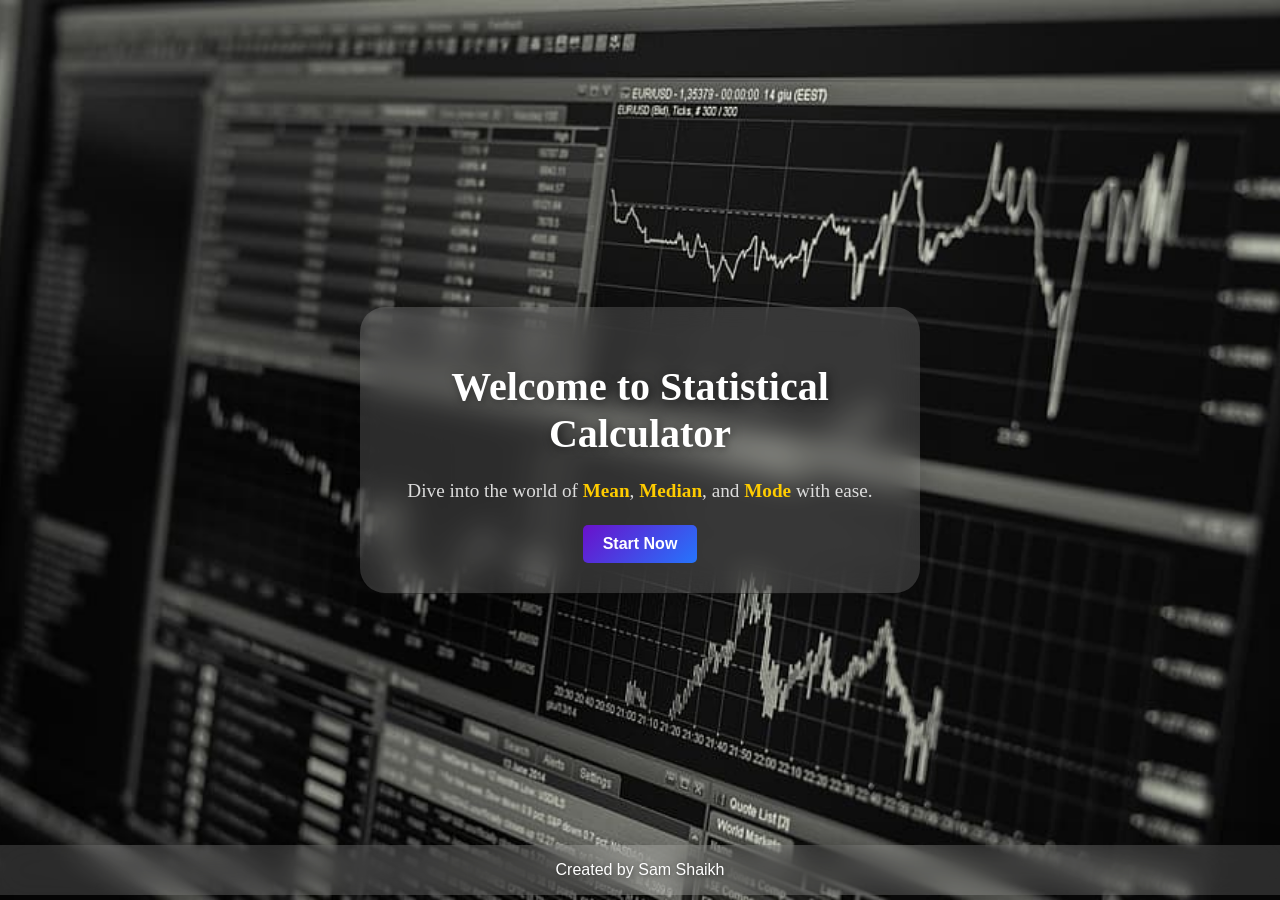
<file: index.html>
<!DOCTYPE html>
<html lang="en">
<head>
    <meta charset="UTF-8">
    <meta name="viewport" content="width=device-width, initial-scale=1.0">
    <title>Welcome to Statistical Calculator</title>
    <link rel="stylesheet" href="welcome.css">
</head>
<body>
    <div class="welcome-container">
        <div class="welcome-card">
            <h1 class="title">Welcome to Statistical Calculator</h1>
            <p class="subtitle">
                Dive into the world of <span>Mean</span>, <span>Median</span>, and <span>Mode</span> with ease.
            </p>
            <button class="start-button" onclick="goToCalculator()">Start Now</button>
        </div>
    </div>
    <script>
        function goToCalculator() {
            window.location.href = "calc.html"; // Redirect to your main calcu
        }
    </script>
    <footer>
        <p>Created by Sam Shaikh</p>
    </footer>

   
</body>
</html>
</file>
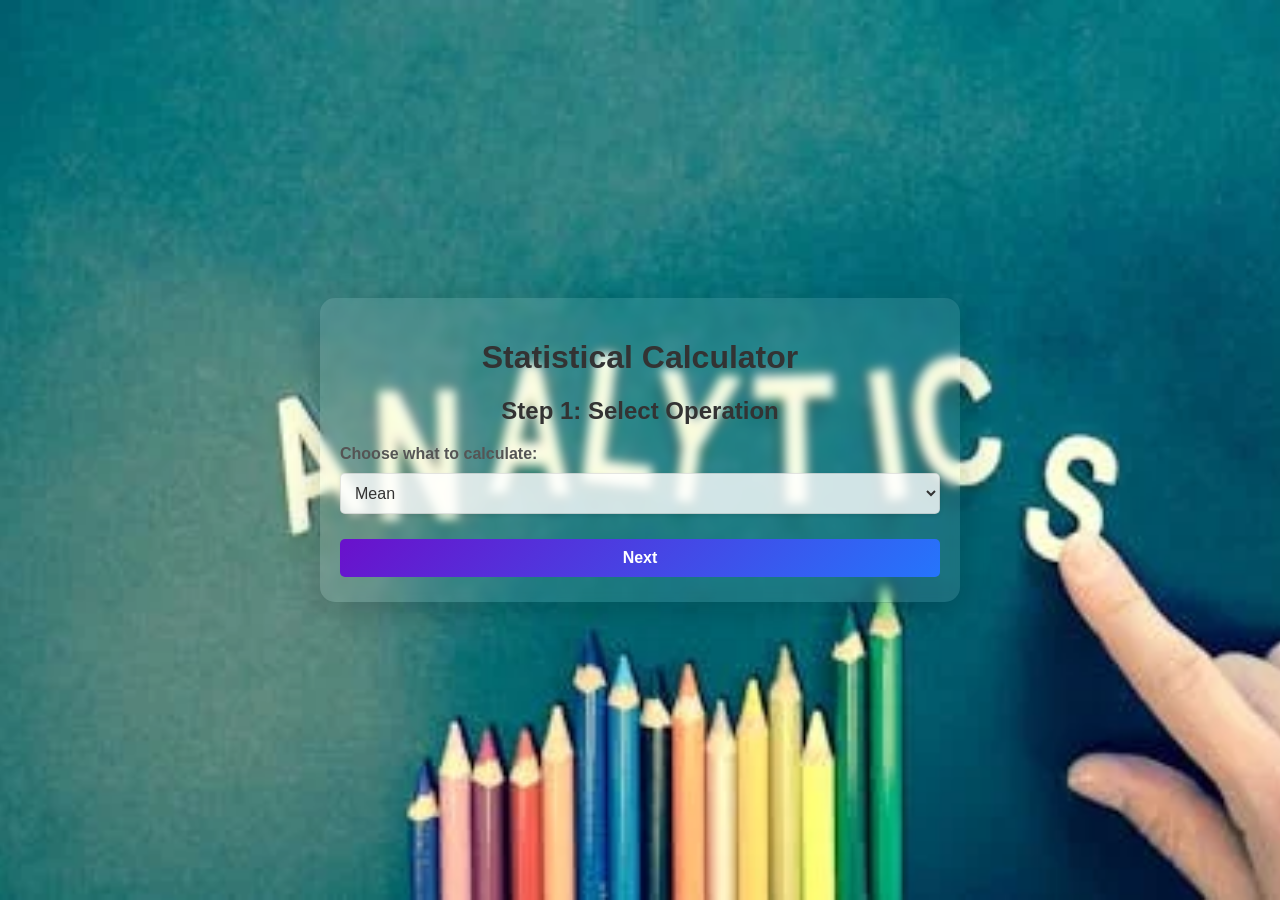
<file: calc.html>
<!DOCTYPE html>
<html lang="en">
<head>
    <meta charset="UTF-8">
    <meta name="viewport" content="width=device-width, initial-scale=1.0">
    <title>Statistical Calculator</title>
    <link rel="stylesheet" href="sty;es.css">
</head>
<body>
    <div class="container">
        <h1>Statistical Calculator</h1>
        <div id="step-1">
            <h2>Step 1: Select Operation</h2>
            <div class="input-group">
                <label for="operation">Choose what to calculate:</label>
                <select id="operation">
                    <option value="mean">Mean</option>
                    <option value="median">Median</option>
                    <option value="mode">Mode</option>
                </select>
            </div>
            <button onclick="goToStep2()">Next</button>
        </div>

        <div id="step-2" style="display:none;">
            <h2>Step 2: Select Data Type</h2>
            <div class="input-group">
                <label for="dataType">Choose data type:</label>
                <select id="dataType">
                    <option value="ungrouped">Ungrouped</option>
                    <option value="discrete">Discrete</option>
                    <option value="continuous">Continuous</option>
                </select>
            </div>
            <button onclick="goToStep3()">Next</button>
        </div>

        <div id="step-3" style="display:none;">
            <h2>Step 3: Input Data</h2>
            <div id="data-inputs">
                <div class="input-group">
                    <label for="dataPoints">Enter data points (values") (comma-separated):</label>
                    <input type="text" id="dataPoints">
                </div>
                <div class="input-group" id="frequency-input" style="display:none;">
                    <label for="frequencies">Enter frequencies (comma-separated):</label>
                    <input type="text" id="frequencies">
                </div>
                <div id="class-intervals" style="display:none;">
                    <div class="input-group">
                        <label for="lowerLimits">Enter lower limits (comma-separated):</label>
                        <input type="text" id="lowerLimits">
                    </div>
                    <div class="input-group">
                        <label for="upperLimits">Enter upper limits (comma-separated):</label>
                        <input type="text" id="upperLimits">
                    </div>
                </div>
            </div>
            <button onclick="calculate()">Calculate</button>
        </div>

        <div id="result" style="display:none;"></div>
    </div>
    <script src="script.js"></script>
</body>
</html>
</file>
<file: welcome.css>
/* General Body Styles */
body {
    margin: 0;
    padding: 0;
    font-family: 'Arial', sans-serif;
    background: url(download1.jpg) no-repeat center center fixed;
    background-size: cover;
    height: 100vh;
    display: flex;
    flex-direction: column;
    justify-content: center;
    align-items: center;
    overflow: hidden;
}

/* Welcome Container */
.welcome-container {
    display: flex;
    font-family: 'Times New Roman', Times, serif;
    justify-content: center;
    align-items: center;
    height: 100%;
}

/* Card Styling */
.welcome-card {
    background: rgba(255, 255, 255, 0.15);
    box-shadow: 0 8px 32px rgba(0, 0, 0, 0.2);
    backdrop-filter: blur(15px);
    border-radius: 25px;
    text-align: center;
    padding: 30px;
    max-width: 500px;
    animation: fadeIn 2s ease-in-out;
}

/* Title Styling */
.title {
    font-size: 2.5rem;
    color: #fff;
    margin-bottom: 10px;
    text-shadow: 2px 2px 10px rgba(0, 0, 0, 0.5);
}

/* Subtitle Styling */
.subtitle {
    font-size: 1.2rem;
    color: #ddd;
    margin-bottom: 20px;
    line-height: 1.5;
}

.subtitle span {
    color: #ffcc00;
    font-weight: bold;
    animation: pulse 1.5s infinite;
}

/* Start Button */
.start-button {
    background: linear-gradient(135deg, #6a11cb, #2575fc);
    color: white;
    font-size: 1rem;
    font-weight: bold;
    padding: 10px 20px;
    border: none;
    border-radius: 5px;
    cursor: pointer;
    transition: transform 0.3s, background 0.3s;
}

.start-button:hover {
    background: linear-gradient(135deg, #2575fc, #6a11cb);
    transform: scale(1.1);
}

/* Footer */
footer {
    background: rgba(255, 255, 255, 0.15);
    box-shadow: 0 8px 32px rgba(0, 0, 0, 0.2);
    backdrop-filter: blur(15px);
    position: absolute;
    bottom: 5px;
    text-align: center;
    width: 100%;
    color: white;
    font-size: 1rem;
    text-shadow: 1px 1px 5px rgba(0, 0, 0, 0.5);
}

/* Animations */
@keyframes fadeIn {
    from {
        opacity: 0;
        transform: translateY(20px);
    }
    to {
        opacity: 1;
        transform: translateY(0);
    }
}

@keyframes pulse {
    0%, 100% {
        color: #ffcc00;
        text-shadow: 0 0 10px #ffcc00, 0 0 20px #ffcc00;
    }
    50% {
        color: #fff000;
        text-shadow: 0 0 15px #fff000, 0 0 30px #fff000;
    }
}
</file>
<file: sty;es.css>
/* General Styles */
body {
    margin: 0;
    font-family: 'Arial', sans-serif;
    background: url(sam.jpg) no-repeat center center fixed;
    background-size: cover;
    height: 100vh;
    display: flex;
    justify-content: center;
    align-items: center;
}

/* Blur Effect Container */
.container {
    width: 90%;
    max-width: 600px;
    background: rgba(255, 255, 255, 0.1); /* Transparent white for a frosted glass effect */
    box-shadow: 0 8px 32px rgba(0, 0, 0, 0.2); /* Subtle shadow */
    backdrop-filter: blur(5px); /* Blurs the background behind the container */
    border-radius: 15px;
    padding: 20px;
    color: #333333;
    text-align: center;
    animation: fadeIn 1.5s ease-in-out;
}

/* Input Group Styles */
.input-group {
    margin: 15px 0;
    text-align: left;
}

label {
    display: block;
    font-weight: bold;
    margin-bottom: 5px;
    color: #555;
}

input, select, button {
    width: 100%;
    padding: 10px;
    margin: 5px 0;
    border: none;
    border-radius: 5px;
    font-size: 1rem;
}

input, select {
    background-color: rgba(255, 255, 255, 0.8);
    color: #333;
    border: 1px solid rgba(0, 0, 0, 0.1);
    box-shadow: 0 2px 4px rgba(0, 0, 0, 0.1);
}

button {
    background: linear-gradient(135deg, #6a11cb, #2575fc);
    color: #fff;
    font-weight: bold;
    cursor: pointer;
    transition: all 0.3s ease;
}

button:hover {
    background: linear-gradient(135deg, #2575fc, #6a11cb);
    transform: scale(1.05);
}

/* Result Styles */
#result {
    margin-top: 20px;
    padding: 15px;
    border: 1px solid rgba(0, 0, 0, 0.1);
    background: rgba(255, 255, 255, 0.8);
    border-radius: 10px;
    font-weight: bold;
    color: #222;
    box-shadow: 0 2px 8px rgba(0, 0, 0, 0.2);
}

/* Fade-In Animation */
@keyframes fadeIn {
    from {
        opacity: 0;
        transform: translateY(20px);
    }
    to {
        opacity: 1;
        transform: translateY(0);
    }
}
</file>
